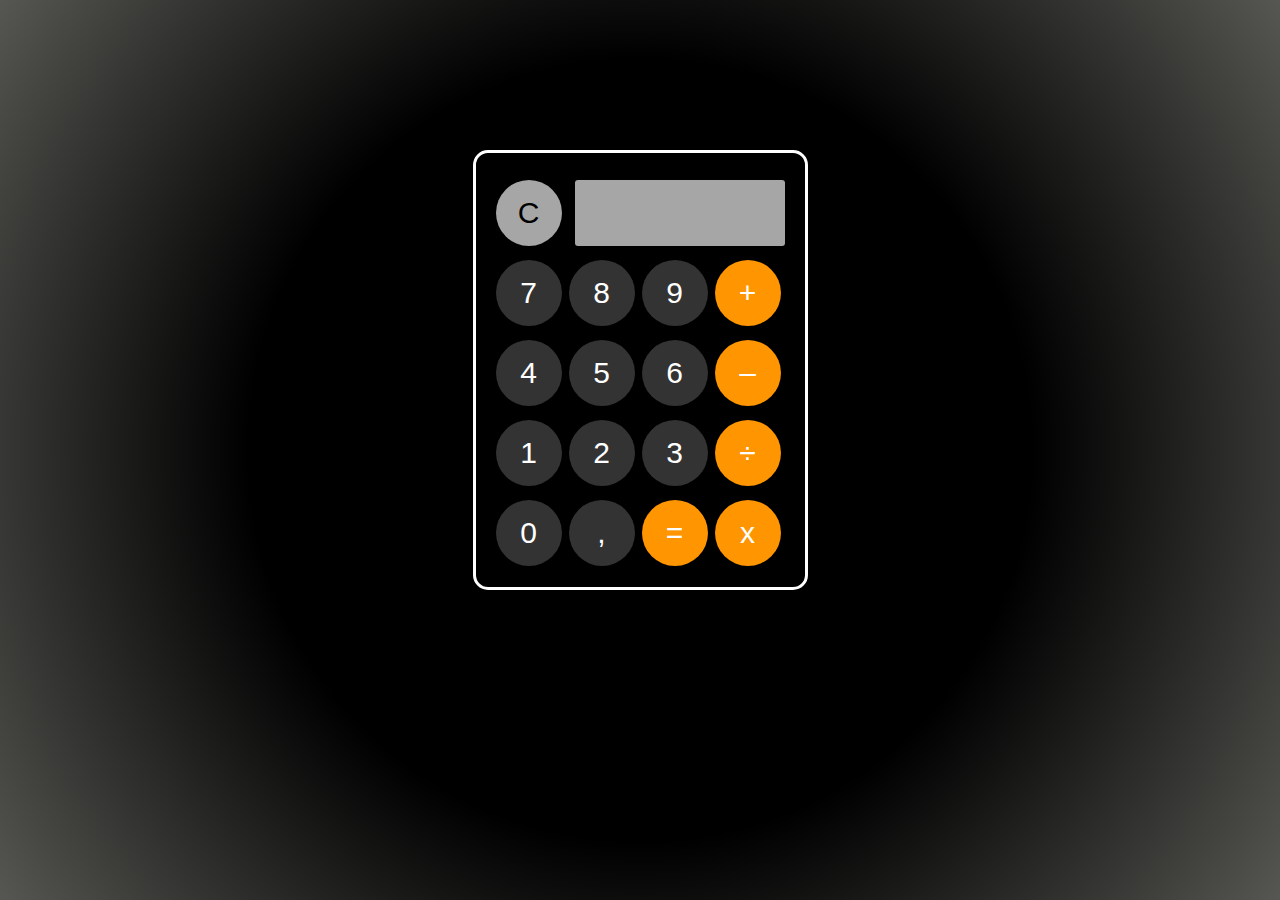
<file: index.html>
<!DOCTYPE html>
<html lang="ru">
    <head>
        <meta charset="UTF-8">
        
        <link rel="stylesheet" href="styles.css" type="text/css">
        <title>Калькулятор</title>
    </head>
    <body>
	

	
<div id="calculator">
	<!-- Сброс -->
	<div class="top">
		<span class="clear">C</span>
		<div class="screen"></div>
	</div>
	
	<div class="keys">
		<!-- operators and other keys -->
		<span>7</span>
		<span>8</span>
		<span>9</span>
		<span class="operator">+</span>
		<span>4</span>
		<span>5</span>
		<span>6</span>
		<span class="operator">–</span>
		<span>1</span>
		<span>2</span>
		<span>3</span>
		<span class="operator">÷</span>
		<span>0</span>
		<span>,</span>
		<span class="eval">=</span>
		<span class="operator">x</span>
	</div>
</div>

<script src="http://thecodeplayer.com/uploads/js/prefixfree-1.0.7.js" type="text/javascript" type="text/javascript"></script>
        <script type="text/javascript" src="scripts.js"></script>
</body>
</html>
<!-- PrefixFree -->
</file>
<file: styles.css>
/* Basic reset */
* {
	margin: 0;
	padding: 0;
	box-sizing: border-box;
	
	/* Стиль цифр */
	font: 30px Arial, sans-serif;

}

h1 {
  font-weight: 300;
  margin: 0;
}

/* Фоновый градиент */
html {
	height: 100%;
	background: black;
	background: radial-gradient(circle, #000 50%, #565652);
	background-size: cover;
}

/* Размер формы */
#calculator {
	width: 335px;
	height: 440px;
	
	margin: 150px auto;
	padding: 20px 20px 20px;
	
	background: #cccc1e;
	background-color: black;
	border-radius: 15px;
	border: 3px solid #fff;

}


/*==========================================================================================*/

/* Top portion */
.top span.clear {
	float: left;
}

/* Панель ввода */
.top .screen {
	height: 66px;
	width: 210px;
	margin-top: 7px;
	float: right;
	
	padding: 15px 15px;
	
	background: #a6a6a6;
	border-radius: 3px;
	
	
	/* Текст */
	font-size: 40px;
	line-height: 40px;
	color: white;
	text-shadow: 1px 1px 2px rgba(0, 0, 0, 0.2);
	text-align: right;
	letter-spacing: 1px;
}

/*==========================================================================================*/


/* Clear floats */
.keys, .top {overflow: hidden;}

/* Applying same to the keys */
.keys span, .top span.clear {
	float: left;
	position: relative;
	
	
	cursor: pointer;
	
	width: 66px;
	height: 66px;
	
	background: #333333;
	border-radius: 50%;
	
	
	margin: 7px 7px 7px 0;
	
	color: white;
	line-height: 66px;
	text-align: center;
	
	/* prevent selection of text inside keys */
	user-select: none;
	
	/* Smoothing out hover and active states using css3 transitions */
	transition: all 0.2s ease;
}

/* Remove right margins from operator keys */
/* style different type of keys (operators/evaluate/clear) differently */


.keys span.operator {
	background: #ff9501;
	margin-right: 0;
}


.keys span.eval {
	background: #ff9501;
	
	color: white;
}

.top span.clear {
	background: #a6a6a6;
	
	color: black;
}

/* Some hover effects */
.keys span:hover {
	background: #737373;
	
	color: white;
}
.keys span.operator:hover {
	background: #fbc78d;
	
	color: white;
}

.keys span.eval:hover {
	background: #fbc78d;
	
	color: white;
}

.top span.clear:hover {
	background: #f68991;
	
	color: white;
}

/* Simulating "pressed" effect on active state of the keys by removing the box-shadow and moving the keys down a bit */
.keys span:active {
	;
	top: 6px;
}

.keys span.eval:active {
	
	top: 6px;
}

.top span.clear:active {
	top: 6px;
	
}
</file>
